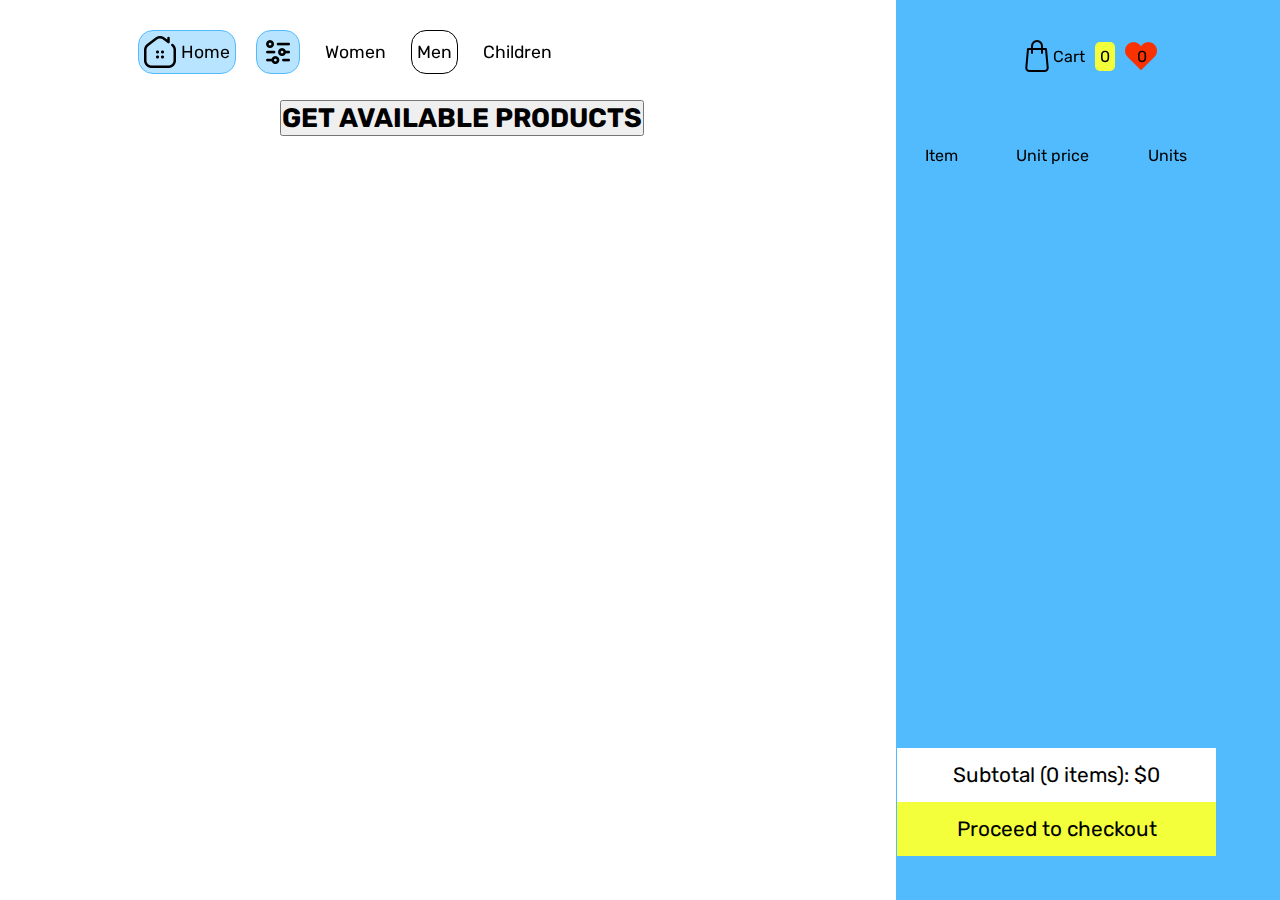
<file: index.html>
<!DOCTYPE html>
<html lang="en">
<head>
    <meta charset="UTF-8">
    <meta http-equiv="X-UA-Compatible" content="IE=edge">
    <link rel="shortcut icon" href="#">
    <meta name="viewport" content="width=device-width, initial-scale=1.0">
    <title>Shopping Cart JS</title>
    <link rel="stylesheet" href="./style.css">
    <link rel="stylesheet" href="https://cdn.jsdelivr.net/npm/bootstrap-icons@1.5.0/font/bootstrap-icons.css">
</head>
<body>
    <div class="app-container">
        <div class="app-bg">
            <div class="left-side"></div>
            <div class="right-side"></div>
        </div>
        <header>
            <nav>
                <ul>
                    <li class="btn home">
                        <a href="./">
                            <img src="./icons/home.png" alt=""> Home
                        </a>
                    </li>
                    <li class="btn">
                        <a href="#">
                            <img src="./icons/filter.png" alt="filter">
                        </a>
                    </li>
                    <li>
                        <a href="#">
                            Women
                        </a>
                    </li>
                    <li class="active">
                        <a href="#">
                            Men
                        </a>
                    </li>
                    <li>
                        <a href="#">
                            Children
                        </a>
                    </li>
                </ul>
            </nav>
            <div class="shopping-bag">
                <a href="#">
                    <img src="./icons/bag.png" alt="cart">
                    Cart
                    <div class="total-items-in-cart">
                        0
                    </div>
                    <img src="./icons/heart.png" alt="add to wish list" class="wishlist">
                    <div class="total-wishlist">
                        0
                    </div>
                </a>
            </div>
        </header>

    <div class="available-stock"><button onclick="renderProducts(), disable(this)"><h1>GET AVAILABLE PRODUCTS</h1></button></div>
        
    </div>
    <div class="products-list">
        <div class="products">
            <!-- render porducts here -->
            
        </div>
        <div class="cart">
            <div class="cart-header">
                <div class="column1">Item</div>
                <div class="column2">Unit price</div>
                <div class="column3">Units</div>
            </div>
            <div class="cart-items">
                <!-- render cart items here -->
            </div>
            <div class="cart-footer">
                <div class="subtotal">
                    Subtotal (0 items): $0
                </div>
                <div class="checkout">
                    Proceed to checkout
                </div>
            </div>
        </div>
    </div>

    <!-- <script>
        const porductsListEl = document.querySelector(".products-list");
        const seeMoreBtn = document.querySelector(".see-more-btn");

        seeMoreBtn.addEventListener('click', () => {
            porductsListEl.scrollIntoView({behavior: "smooth"})
        })
    </script> -->
    <script src="./products.js"></script>
    <script src="./app.js"></script>
</body>
</html>
</file>
<file: style.css>
/* import fonts */
@import url("https://fonts.googleapis.com/css2?family=Rubik&display=swap");

/* VARIABLES */
:root {
  --bg-color: #fff;
  --link-color: #000;
  --link-size: 1.1rem;
  --right-side-bg-color: 81, 187, 254;
}

/* General CSS */
* {
  padding: 0;
  margin: 0;
  box-sizing: border-box;
  font-family: Rubik;
}

html {
  font-size: 16px;
  overflow-x: hidden;
}

a {
  text-decoration: none;
  color: #000;
}

/* APP CONTAINER */
.app-container {
  width: 100%;
  height: 100%;
}

/* APP BG */
.app-bg {
  position: fixed;
  top: 0;
  left: 0;
  width: 100%;
  height: 100%;
  display: flex;
  z-index: -1;
}

.app-bg .left-side {
  background-color: rgb(255, 255, 255);
  width: 70%;
  height: 100%;
}

.app-bg .right-side {
  background-color: rgb(var(--right-side-bg-color));
  width: 30%;
  height: 100%;
}

/* HEADER */
header {
  width: 100%;
  height: 100px;

  padding: 30px 10%;
  display: flex;
  justify-content: space-between;

  position: relative;
  top: 0;
  left: 0;

  z-index: 99;
}

header nav ul {
  display: flex;
  align-items: center;
}

header nav ul li {
  list-style: none;
  margin: 0 10px;
  padding: 5px 5px;
  border-radius: 15px;
}

header nav ul li.active {
  border: 1px solid #000;
}

header nav ul li a {
  font-size: var(--link-size);
  display: flex;
  align-items: center;
  height: 32px;
}

header nav ul li.btn {
  background-color: rgba(var(--right-side-bg-color), 0.4);
  border: 1px solid rgb(var(--right-side-bg-color));
}

header nav ul li.btn img {
  width: 32;
  height: 32px;
}

header nav ul li.home a {
  display: flex;
  align-items: center;
}

header nav ul li.home a img {
  margin-right: 5px;
}

/* HEADER -> SHOOPING BAG */
.shopping-bag {
  padding: 10px 5px;
}

.shopping-bag a {
  display: flex;
  align-items: center;
}

.shopping-bag a img {
  width: 32px;
  height: 32px;
}

.shopping-bag .total-items-in-cart {
  margin-left: 10px;
  padding: 5px;
  background-color: rgb(242, 255, 58);
  border-radius: 5px;
}

/* MAIN */
main {
  width: 100%;
  background-color: royalblue;
  position: fixed;
}

/* PRODUCTS */
.products-container {
  width: 100%;
  height: 100%;
  display: flex;
  justify-content: space-around;
  align-items: center;
}

.product {
  width: 200px;
  border: 1px solid rgba(var(--right-side-bg-color), 0.4);
  border-radius: 10px;
  padding: 5px;
}

.product img {
  width: 90%;
}

/* MORE DETAILS */
.more-details {
  position: absolute;
  bottom: 30px;
  left: 10px;

  display: flex;
  align-items: center;
}

.more-details .see-more-btn {
  cursor: pointer;
  display: flex;
  align-items: center;

  transform: rotate(-90deg);

  font-size: 1.2rem;
}

.see-more-btn img {
  width: 80px;
  margin-right: 20px;
}

.more-details .description small {
  color: rgb(149, 149, 149);
}

.more-details .description h1 {
  margin: 10px 0;
}

.more-details .description h1 small {
  color: #000;
}

/* MODEL */

/* products list */
.products-list {
  width: 100%;
  height: 80vh;

  display: flex;
}

/* PRODUCTS */
.products {
  height: 100%;
  width: 70%;

  display: grid;
  grid-template-rows: 1fr 1fr;
  grid-template-columns: repeat(3, 3fr);
}

.products img {
  width: 150px;
  /* filter: drop-shadow(30px 10px 4px #ddd); */
}

.products .item {
  display: flex;
  align-items: center;
  justify-content: center;
  flex-direction: column;
  width: 100%;
  height: 100%;
}

.products .item .item-container {
  width: 250px;
  height: 90%;
  background-color: #000;

  border-radius: 25px;

  position: relative;
}

.products .item .item-container .item-img {
  width: 100%;
  height: 60%;

  background-color: white;

  border: 1px solid #000;
  border-radius: 25px 25px 0 0;

  display: flex;
  justify-content: center;
  align-items: center;
}

.products .item .item-container .desc {
  width: 100%;
  color: #fff;
  font-size: x-small;
  padding: 10px;
}

.products .item .item-container .add-to-cart {
  background-color: rgba(var(--right-side-bg-color), 0.7);
  /* background-color: rgb(242, 255, 58); */

  display: flex;
  justify-content: center;
  align-items: center;

  position: absolute;
  top: 10px;
  right: 10px;

  padding: 5px;

  border-radius: 50%;

  cursor: pointer;
}

.products .item .item-container .add-to-wishlist {

  display: flex;
  justify-content: center;
  align-items: center;

  position: absolute;
  top: 10px;
  right: 60px;

  padding: 5px;

  border-radius: 50%;

  cursor: pointer;
}

.add-to-wishlist:hover {
  background-color: rgba(255, 21, 21, 0.7);
}

.total-wishlist {
  margin-left: -20px;
}

.products .item .item-container .add-to-cart img {
  width: 32px;
  height: 32px;
}

.products .item .item-container .add-to-wishlist img {
  width: 32px;
  height: 32px;

  padding: 5px;
}

/* CART */
.cart {
  height: 100%;
  width: 25%;

  position: relative;
}

/* cart header */
.cart-header {
  display: flex;
  justify-content: space-around;
  padding: 10px 0;
}

/* cart items */
.cart-items {
  max-height: calc(100vh - 247px);
  overflow-y: auto;
  overflow-x: hidden;
}

/* cart item */
.cart-item {
  display: flex;
  justify-content: space-around;
  padding: 10px 0;
}

.cart-item div {
  display: flex;
  align-items: center;
  justify-content: center;
}

/* item info */
.cart-item .item-info {
  flex: 1;
  background-color: rgba(255, 255, 255, 0.6);

  border-radius: 0 10px 10px 0;

  padding: 10px;
}

.cart-item .item-info img {
  width: 75px;
}

/* unit price */
.cart-item .unit-price {
  flex: 1;
  font-size: 1.2rem;
}

/* units */
.cart-item .units {
  flex: 1;
}

.cart-item .units .number {
  margin: 0 10px;

  font-size: 1.2rem;
}

.cart-item .units .btn {
  width: 20px;
  height: 20px;

  background-color: rgb(242, 255, 58);

  border-radius: 50%;

  font-weight: bold;

  cursor: pointer;

}

/* cart footer */
.cart-footer {
  width: 100%;
  background-color: rgb(255, 21, 21);
  position: absolute;
  bottom: 0;
  left: 0;

  border-left: 1px solid rgb(var(--right-side-bg-color));
}

.cart-footer div {
  display: flex;
  align-items: center;
  justify-content: center;

  padding: 15px 0;

  font-size: 1.3rem;
}

.cart-footer .subtotal {
  background-color: white;
}

.cart-footer .checkout {
  background-color: rgb(242, 255, 58);

  cursor: pointer;
}

.wishlist {
  filter: invert(30%) sepia(96%) saturate(6575%) hue-rotate(354deg) brightness(89%) contrast(123%);
  margin-left: 10px;
  z-index: -1;
}

.item-detail {
  display: flex;
  flex-wrap: wrap;

}

button:hover {
  background-color: rgba(255, 0, 0, 0.6);
  cursor: pointer;
}

.available-stock {
  margin-left: 280px;
  width: 60%;
}
</file>
